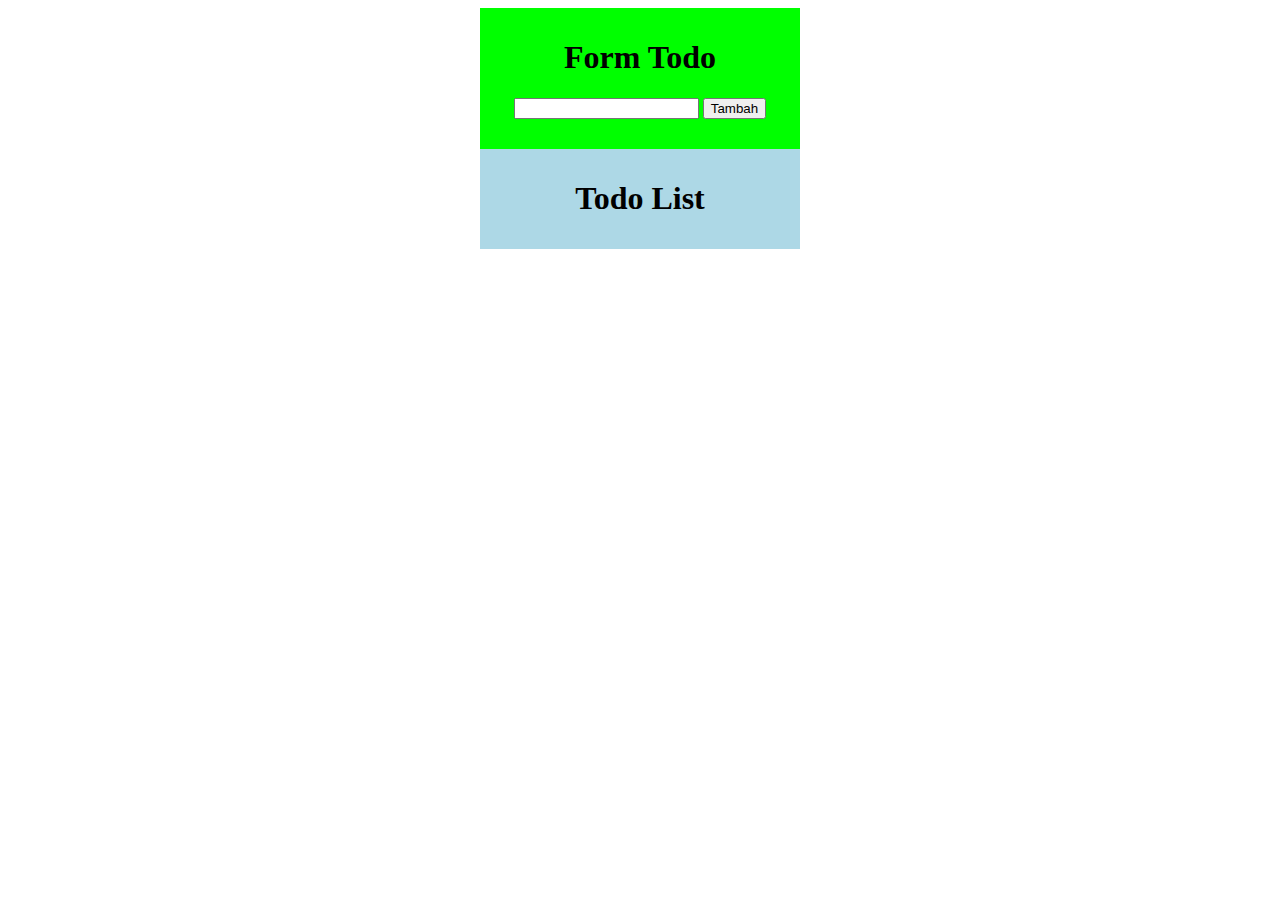
<file: index.html>
<!DOCTYPE html>
<html lang="en">
  <head>
    <meta charset="UTF-8" />
    <meta name="viewport" content="width=device-width, initial-scale=1.0" />
    <title>Todo</title>
    <link rel="stylesheet" href="./assets/style.css" />
  </head>
  <body>
    <!-- CRUD -->
    <!-- CREATE, READ, UPDATE, DELETE -->
    <div id="form-todo">
      <h1>Form Todo</h1>
      <input type="text" id="input-todo" />
      <button id="btn-add">Tambah</button>
    </div>
    <div id="list-todo" class="">
      <h1>Todo List</h1>
      <ul id="list">
        
      </ul>
    </div>
    <script src="./assets/script.js"></script>
  </body>
</html>
</file>
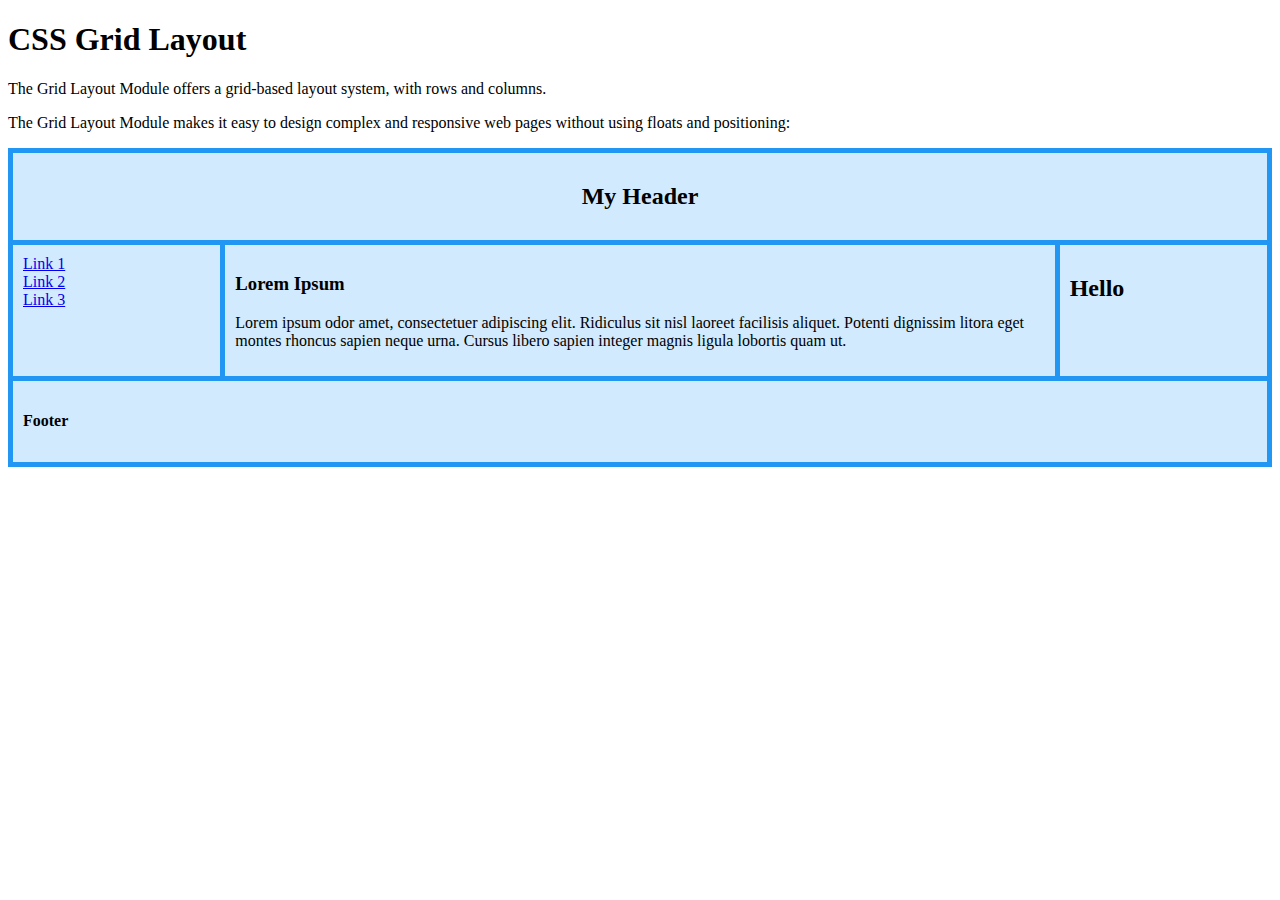
<file: flex.html>
<!DOCTYPE html>
<html>

<head>
    <style>
        .container {
            display: grid;
            grid-template-areas:
                "header header header"
                "menu content data"
                /* "data2 data2" */
                "footer footer footer";
            grid-template-columns: 1fr 4fr 1fr;
            gap: 5px;
            background-color: #2196F3;
            padding: 5px;
        }

        .container>div {
            background-color: rgba(255, 255, 255, 0.8);
            padding: 10px;
        }

        .container>div.header {
            grid-area: header;
            text-align: center;
        }

        .container>div.menu {
            grid-area: menu;
        }

        .container>div.content {
            grid-area: content;
        }

        .container>div.data {
            grid-area: data;
        }

        .container>div.footer {
            grid-area: footer;
        }
    </style>
</head>

<body>

    <h1>CSS Grid Layout</h1>

    <p>The Grid Layout Module offers a grid-based layout system, with rows and columns.</p>
    <p>The Grid Layout Module makes it easy to design complex and responsive web pages without using floats and
        positioning:</p>

    <div class="container">
        <div class="header">
            <h2>My Header</h2>
        </div>
        <div class="menu"><a href="#">Link 1</a><br><a href="#">Link 2</a><br><a href="#">Link 3</a></div>
        <div class="content">
            <h3>Lorem Ipsum</h3>
            <p>Lorem ipsum odor amet, consectetuer adipiscing elit. Ridiculus sit nisl laoreet facilisis aliquet.
                Potenti dignissim litora eget montes rhoncus sapien neque urna. Cursus libero sapien integer magnis
                ligula lobortis quam ut.</p>
        </div>
        <div class="data">
            <h2>Hello</h2>
        </div>
        <!-- <div class="data2">World</div> -->
        <div class="footer">
            <h4>Footer</h4>
        </div>
    </div>

</body>

</html>
</file>
<file: assets/style.css>
#list-todo {
  text-align: center;
  background-color: lightblue;
  /* Cara bikin layout ketengah */
  width: 300px;
  margin: auto;
  padding: 10px;
}
.list-item {
  margin: 10px;
  background-color: yellow;
}
#form-todo {
  background-color: lime;
  width: 300px;
  margin: auto;
  padding: 10px;
  text-align: center;
  padding-bottom: 30px;
}
.btn-edit {
  background-color: orange;
  margin: 5px
}
.btn-delete {
  background-color: red;
  margin: 5px
}
</file>
